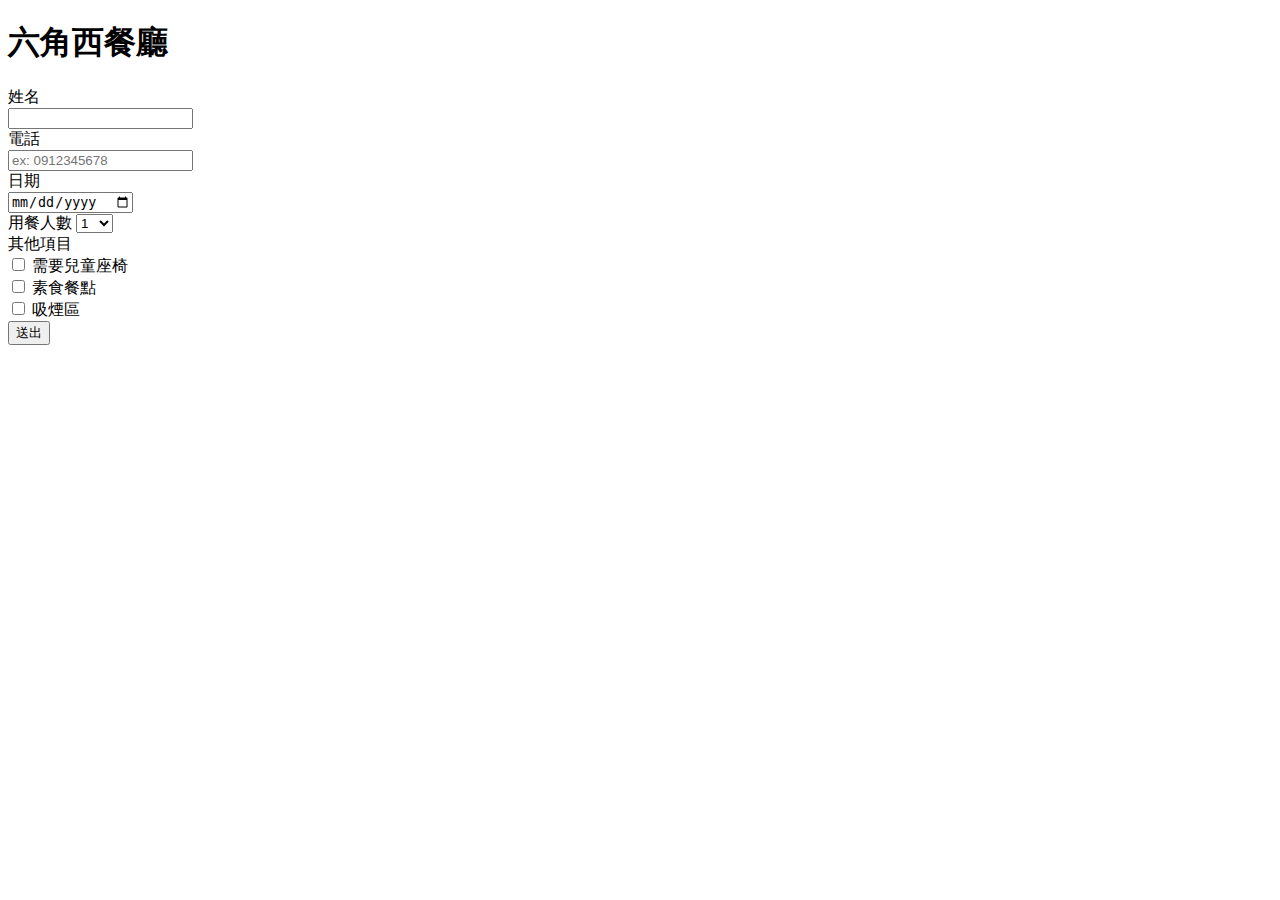
<file: googleForm/index.html>
<!DOCTYPE html>
<html lang="en">
<head>
	<meta charset="UTF-8">
	<meta http-equiv="X-UA-Compatible" content="IE=edge">
	<meta name="viewport" content="width=device-width, initial-scale=1.0">
	<link href="https://cdn.jsdelivr.net/npm/bootstrap@5.1.1/dist/css/bootstrap.min.css" rel="stylesheet" integrity="sha384-F3w7mX95PdgyTmZZMECAngseQB83DfGTowi0iMjiWaeVhAn4FJkqJByhZMI3AhiU" crossorigin="anonymous">
	<title>六角線上預約</title>
</head>
<body>
	<form method="POST" action="https://docs.google.com/forms/u/0/d/e/1FAIpQLSdN0M30GB6NSQxfeAhWK0B4PSpuIPGVLnoWo4TrksqtkeKtRA/formResponse">
		<div class="container">
			<h1 class="text-center my-5">六角西餐廳</h1>
			<div class="row">
				<div class="col-12 col-md-6">
					<label for="name" class="form-label">姓名</label>
					<div class="input-group mb-3">
						<input type="text" class="form-control" id="name" name="entry.104959259" required>
					</div>
					</div>
					<div class="col-12 col-md-6">
						<label for="tel" class="form-label">電話</label>
						<div class="input-group mb-3">
							<input type="tel" class="form-control" id="tel" placeholder="ex: 0912345678" name="entry.403616441" required>
						</div>
					</div>
					<div class="col-12">
						<label for="date" class="form-label">日期</label>
						<div class="input-group mb-3">
							<input type="date" class="form-control" id="date" name="entry.650799372" required>
						</div>
					</div>
					<div class="col-12">
						<label for="person" class="form-label">用餐人數</label>
						<select class="form-select mb-3" id="person" name="entry.1491692660" required>
							<option selected value="1">1</option>
							<option value="2">2</option>
							<option value="3">3</option>
							<option value="4">4</option>
							<option value="5">5</option>
							<option value="6">6</option>
							<option value="7">7</option>
							<option value="8">8</option>
							<option value="9">9</option>
							<option value="10">10</option>
						</select>
					</div>
					<div class="col-12">
						<div class="mb-2">其他項目</div>
						<div class="form-check mb-3">
							<input class="form-check-input" type="checkbox" id="others1" value="需要兒童座椅" name="entry.901461210">
							<label class="form-check-label" for="others1">需要兒童座椅</label>
							<br>
							<input class="form-check-input" type="checkbox" id="others2" value="素食餐點" name="entry.901461210">
							<label class="form-check-label" for="others2">素食餐點</label>
							<br>
							<input class="form-check-input" type="checkbox" id="others3" value="吸煙區" name="entry.901461210">
							<label class="form-check-label" for="others3">吸煙區</label>
						</div>
					</div>
			</div>
			<button type="submit" class="btn btn-dark w-100 mt-2">送出</button>
		</div>
	</form>
	<script src="https://cdn.jsdelivr.net/npm/bootstrap@5.1.1/dist/js/bootstrap.bundle.min.js" integrity="sha384-/bQdsTh/da6pkI1MST/rWKFNjaCP5gBSY4sEBT38Q/9RBh9AH40zEOg7Hlq2THRZ" crossorigin="anonymous"></script>
</body>
</html>
</file>
